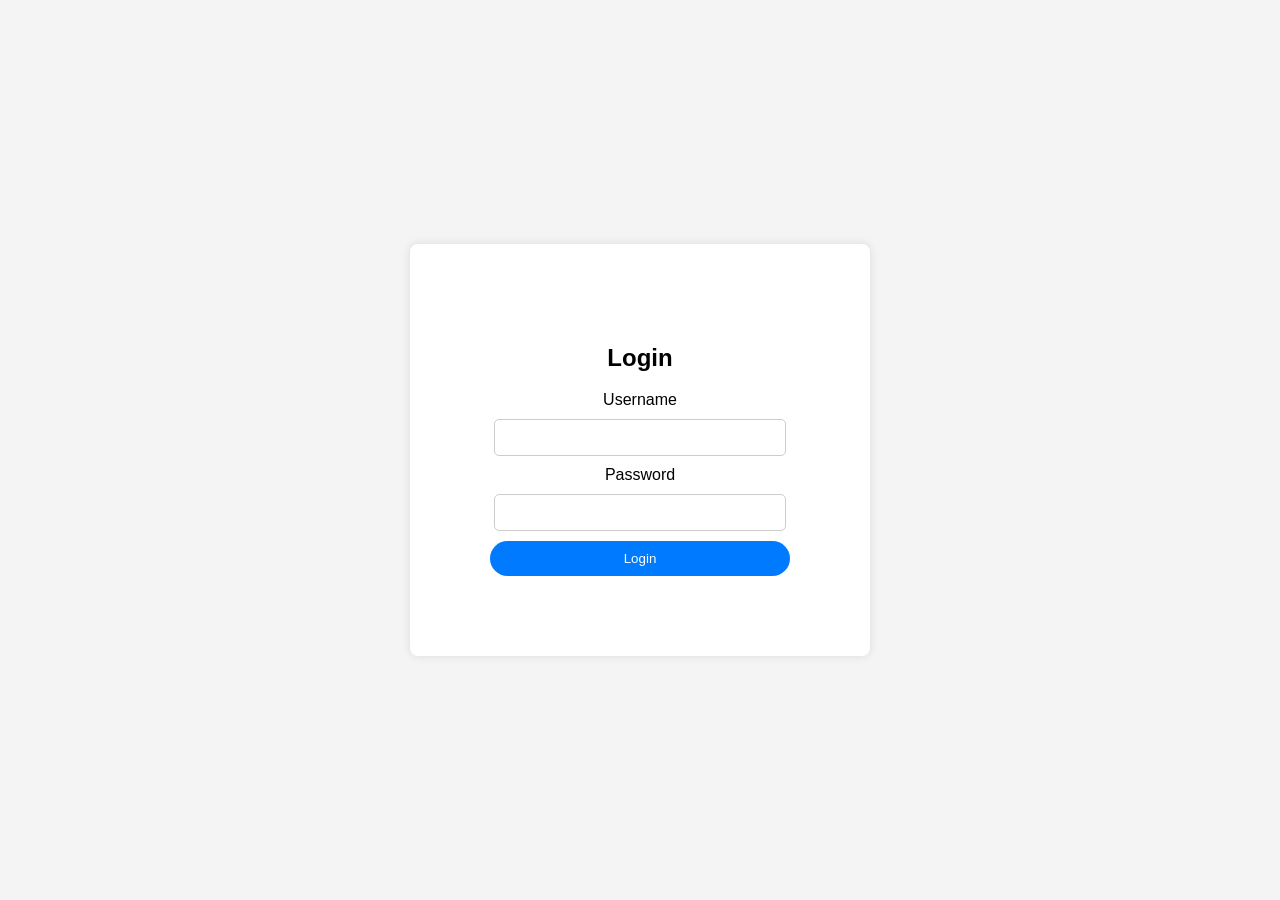
<file: index .html>
<!DOCTYPE html>
<html lang="en">
<head>
    <meta charset="UTF-8">
    <meta name="viewport" content="width=device-width, initial-scale=1.0">
    <title>Login Page</title>
    <link rel="stylesheet" href="styl.css">
  
</head>
<body>
    <div class="login-container">
        <h2>Login</h2>
        <form id="login-form">
            <label for="username">Username</label>
            <input type="text" id="username" name="username" required>

            <label for="password">Password</label>
            <input type="password" id="password" name="password" required>

            <button type="submit">Login</button>
        </form>
    </div>
    <script src="f:\OneDrive\Desktop\public\index.js"></script>
</body>
</html>
</file>
<file: styl.css>
/* সাধারণ স্টাইল */
body {
    font-family: Arial, sans-serif;
    background: #f4f4f4;
    display: flex;
    justify-content: center;
    align-items: center;
    height: 100vh;
    margin: 0;
}

/* লগইন বক্স */
.login-container {
    background: #fff;
    padding: 80px;
    box-shadow: 0px 0px 10px rgba(0, 0, 0, 0.1);
    border-radius: 8px;
    width: 300px;
    text-align: center;
}

/* ইনপুট ফিল্ড */
input {
    width: 90%;
    padding: 10px;
    margin: 10px 0;
    border: 1px solid #ccc;
    border-radius: 5px;
}

/* বাটন */
button {
    width: 100%;
    padding: 10px;
    background: #007bff;
    color: white;
    border: none;
    border-radius: 50px;
    cursor: pointer;
}

button:hover {
    background: #0056b3;
}
</file>
